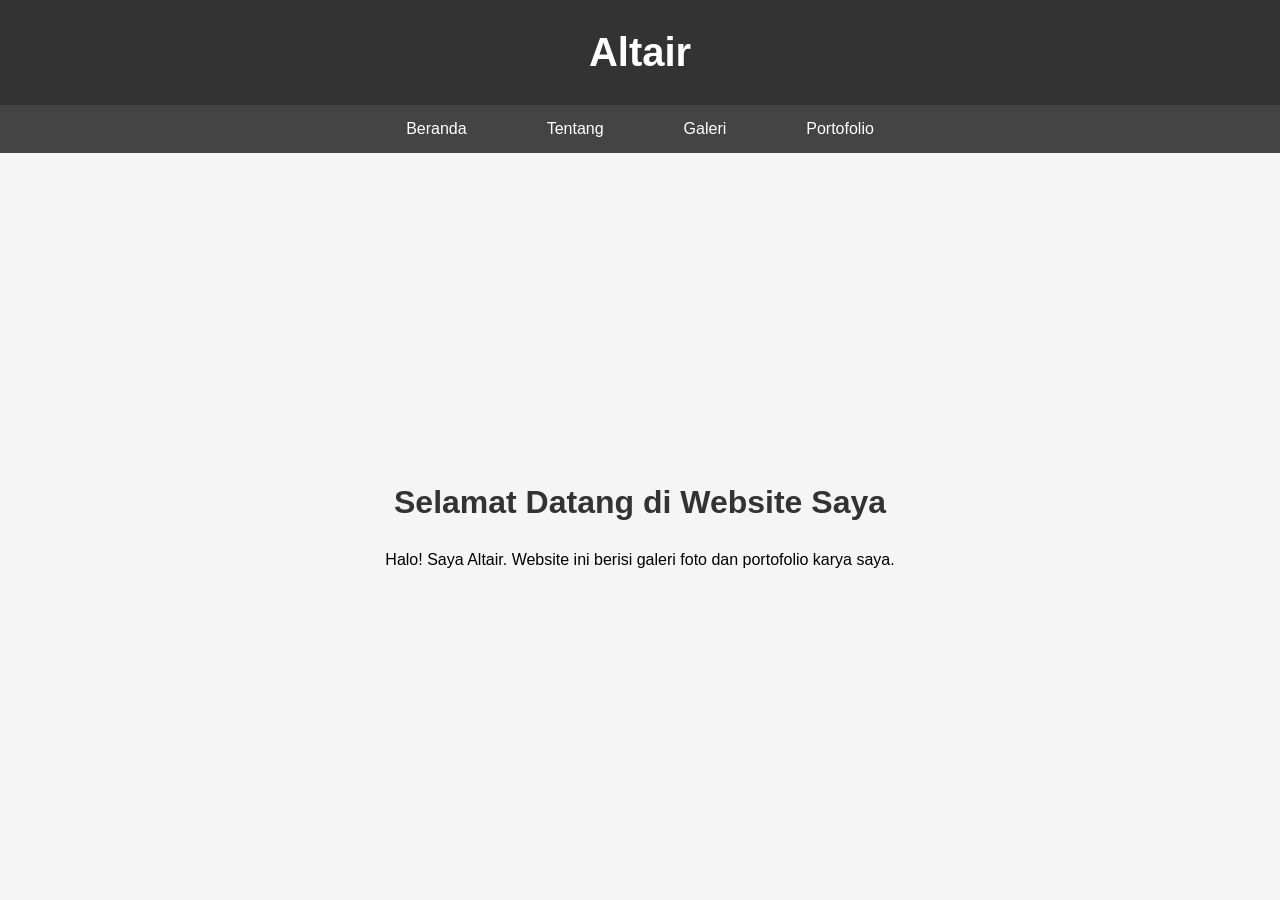
<file: index.html>
<!DOCTYPE html>
<html>
<head>
    <link rel="stylesheet" href="style.css">
    <title>Altair Porto</title>
</head>
<body>

    <!-- HEADER -->
    <header>
        <h1>Altair</h1>
    </header>

    <!-- NAVBAR -->
    <nav>
        <ul>
            <li><a href="index.html">Beranda</a></li>
            <li><a href="about.html">Tentang</a></li>
            <li><a href="gallery.html">Galeri</a></li>
            <li><a href="porto.html">Portofolio</a></li>
        </ul>
    </nav>

    <!-- KONTEN UTAMA -->
    <main style="text-align: center; padding: 40px;">
        <div class="main-container">
            <h2>Selamat Datang di Website Saya</h2>
            <p>Halo! Saya Altair. Website ini berisi galeri foto dan portofolio karya saya.</p>
        </div>
    </main>


</body>
</html>
</file>
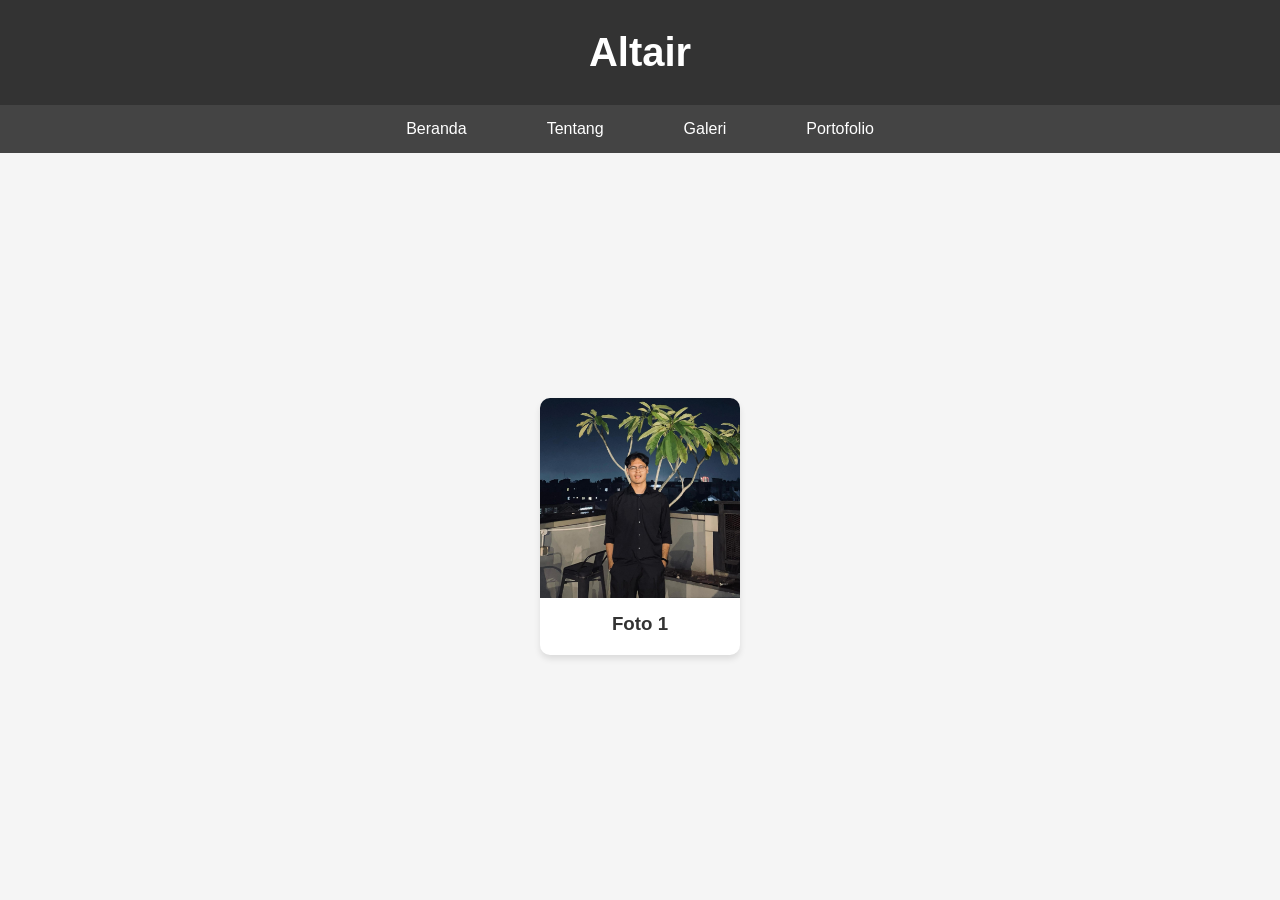
<file: about.html>
<!DOCTYPE html>
<html>
<head>
    <link rel="stylesheet" href="style.css">
    <title>Altair Porto</title>
</head>
<body>

    <!-- HEADER -->
    <header>
        <h1>Altair</h1>
    </header>

    <!-- NAVBAR -->
    <nav>
        <ul>
            <li><a href="index.html">Beranda</a></li>
            <li><a href="about.html">Tentang</a></li>
            <li><a href="gallery.html">Galeri</a></li>
            <li><a href="porto.html">Portofolio</a></li>
        </ul>
    </nav>

    <!-- KONTEN UTAMA -->
    <main class="main-about">
                        <!-- Card 1 -->
                        <div class="card">
                            <div class="foto">
                                <img src="assets/fotopribadi.jpeg" alt="Foto 1">
                            </div>
                            <div class="info">
                                <h3>Foto 1</h3>
                                
                            </div>
                        </div>
        
    </main>


</body>
</html>
</file>
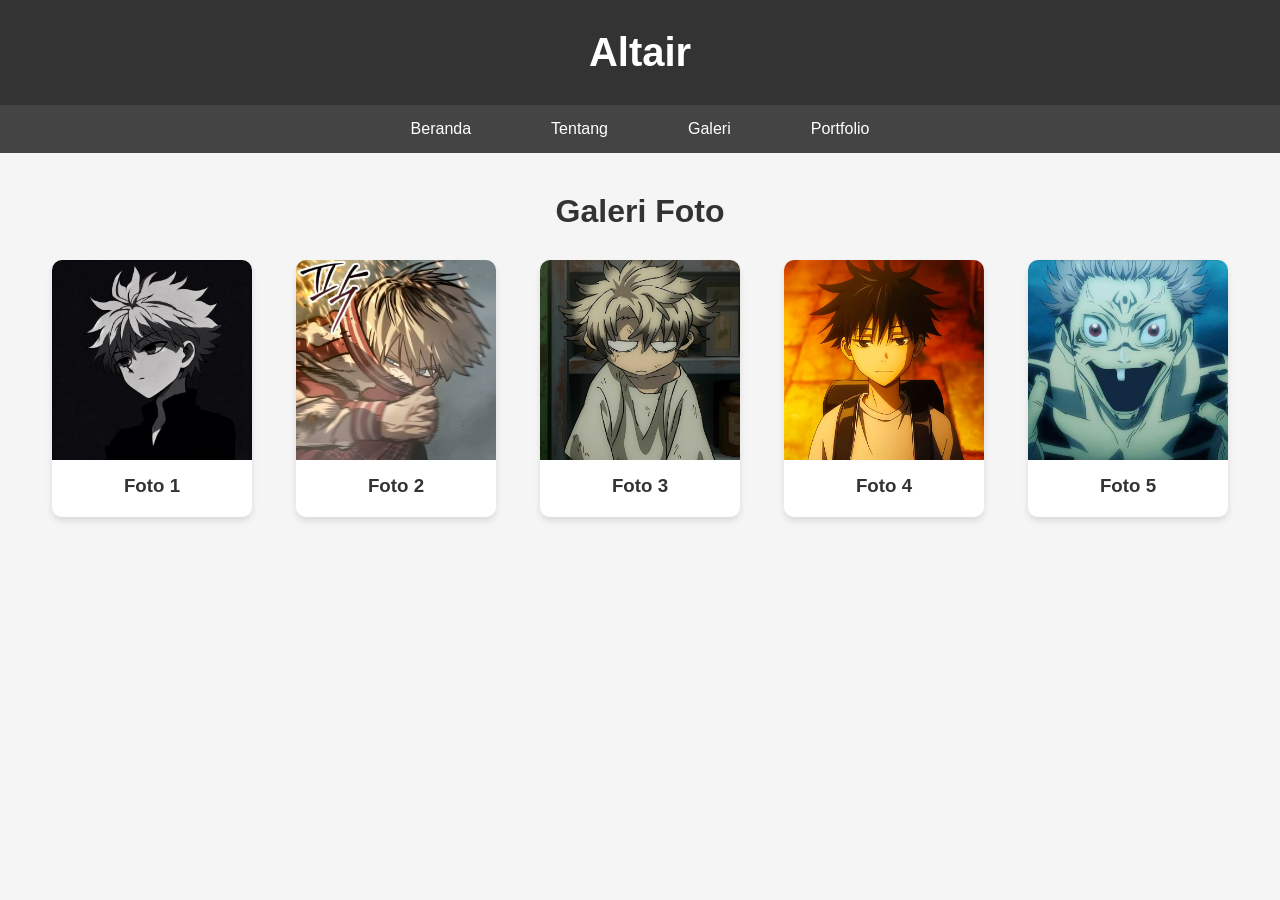
<file: gallery.html>
<!DOCTYPE html>
<html>
    <link rel="stylesheet" href="style.css">
<head>
    <title>Altair - Galeri Foto</title>
    <style>
        

    </style>
</head>
<body>

    <!-- HEADER -->
    <header>
        <h1>Altair</h1>
    </header>

    <!-- NAVBAR -->
    <nav>
        <ul>
            <li><a href="index.html">Beranda</a></li>
            <li><a href="about.html">Tentang</a></li>
            <li><a href="gallery.html">Galeri</a></li>
            <li><a href="porto.html">Portfolio</a></li>
        </ul>
    </nav>

    <!-- MAIN CONTENT -->
    <main class="main-css">
        <div class="main-container">
            <h2>Galeri Foto</h2>

            <!-- Container Cards -->
            <div class="container">

                <!-- Card 1 -->
                <div class="card">
                    <div class="foto">
                        <img src="assets/anime1.jfif" alt="Foto 1">
                    </div>
                    <div class="info">
                        <h3>Foto 1</h3>
                        
                    </div>
                </div>

                <!-- Card 2 -->
                <div class="card">
                    <div class="foto">
                        <img src="assets/anime2.jfif" alt="Foto 2">
                    </div>
                    <div class="info">
                        <h3>Foto 2</h3>
                        
                    </div>
                </div>

                <!-- Card 3 -->
                <div class="card">
                    <div class="foto">
                        <img src="assets/anime3.jfif" alt="Foto 3">
                    </div>
                    <div class="info">
                        <h3>Foto 3</h3>
                        
                    </div>
                </div>

                <!-- Card 4 -->
                <div class="card">
                    <div class="foto">
                        <img src="assets/anime4.jfif" alt="Foto 4">
                    </div>
                    <div class="info">
                        <h3>Foto 4</h3>
                        
                    </div>
                </div>

                <!-- Card 5 -->
                <div class="card">
                    <div class="foto">
                        <img src="assets/anime5.jfif" alt="Foto 5">
                    </div>
                    <div class="info">
                        <h3>Foto 5</h3>
                        
                    </div>
                </div>

            </div>
        </div>
    </main>

</body>
</html>
</file>
<file: style.css>
* {
    margin: 0;
    padding: 0;
    box-sizing: border-box;
}

html, body {
    height: 100%;
}

body {
    display: flex;
    flex-direction: column;
    font-family: Arial, sans-serif;
    background-color: #f5f5f5;
}

/* HEADER */
header {
    background-color: #333;
    color: white;
    padding: 30px;
    text-align: center;
}

header h1 {
    font-size: 2.5rem;
}

/* NAVBAR */
nav {
    background-color: #444;
}

nav ul {
    list-style: none;
    display: flex;
    justify-content: center;
    gap: 40px;
}

nav a {
    display: block;
    padding: 15px 20px;
    color: white;
    text-decoration: none;
    transition: 0.3s;
}

nav a:hover {
    background-color: #555;
}


main {
    flex: 1;
    padding: 40px 20px;
    display: flex;              
    flex-direction: column;     
    justify-content: center;   
    align-items: center;         
    text-align: center;         
}

.main-container .main {
    color: #666;
    line-height: 1.6;
    margin-bottom: 15px;
}

.main-container {
    max-width: 1200px;
    margin: 0 auto;
}

/* Judul Galeri */
.main-container h2 {
    font-size: 2rem;
    color: #333;
    margin-bottom: 30px;
    text-align: center;
}

/* Container Cards */
.container {
    display: grid;
    grid-template-columns: repeat(auto-fit, minmax(200px, 1fr));
    gap: 20px;
    justify-items: center;
}

/* Card */
.main-css{
    display: block;        /* ← batalkan flex dari main */
    padding: 40px 20px;

}

.card {
    background-color: white;
    border-radius: 10px;
    overflow: hidden;
    box-shadow: 0 4px 6px rgba(0, 0, 0, 0.1);
    transition: 0.3s;
    cursor: pointer;
    width: 200px;
}

.card:hover {
    transform: translateY(-10px);
    box-shadow: 0 8px 12px rgba(0, 0, 0, 0.2);
}

.foto {
    width: 100%;
    aspect-ratio: 1;
    overflow: hidden;
    background-color: #e0e0e0;
}

.foto img {
    width: 100%;
    height: 100%;
    object-fit: cover;
}

.info {
    padding: 15px;
    text-align: center;
}

.info h3 {
    color: #333;
    margin-bottom: 5px;
}

.info p {
    color: #666;
    font-size: 0.9rem;
}

/* FOOTER — hapus position: fixed, biarkan normal */
footer {
    background-color: #333;
    color: white;
    text-align: center;
    padding: 20px;
    margin-top: auto;
}

/* Responsive */
@media (max-width: 768px) {
    nav ul {
        flex-wrap: wrap;
        gap: 20px;
    }

    header h1 {
        font-size: 2rem;
    }

    main {
        padding: 20px 10px;
    }
}

.main-porto {
    display: flex !important;
    flex-direction: row !important;
    align-items: center;
    justify-content: center;
    gap: 80px;
    min-height: 70vh;
}

.hero-image img {
    width: 300px;
    height: 300px;
    object-fit: cover;
    border-radius: 20px;
    box-shadow: 0 5px 20px rgba(0,0,0,0.2);
}

.porto-text {
    max-width: 450px;
    text-align: left;
}

.porto-text h1 {
    font-size: 3rem;
    margin-bottom: 15px;
}

.porto-text p {
    color: #555;
    margin-bottom: 20px;
    line-height: 1.6;
}

.social-icons {
    display: flex;
    gap: 15px;
}

.icons-img {
    width: 35px !important;
    height: 35px !important;
}
</file>
